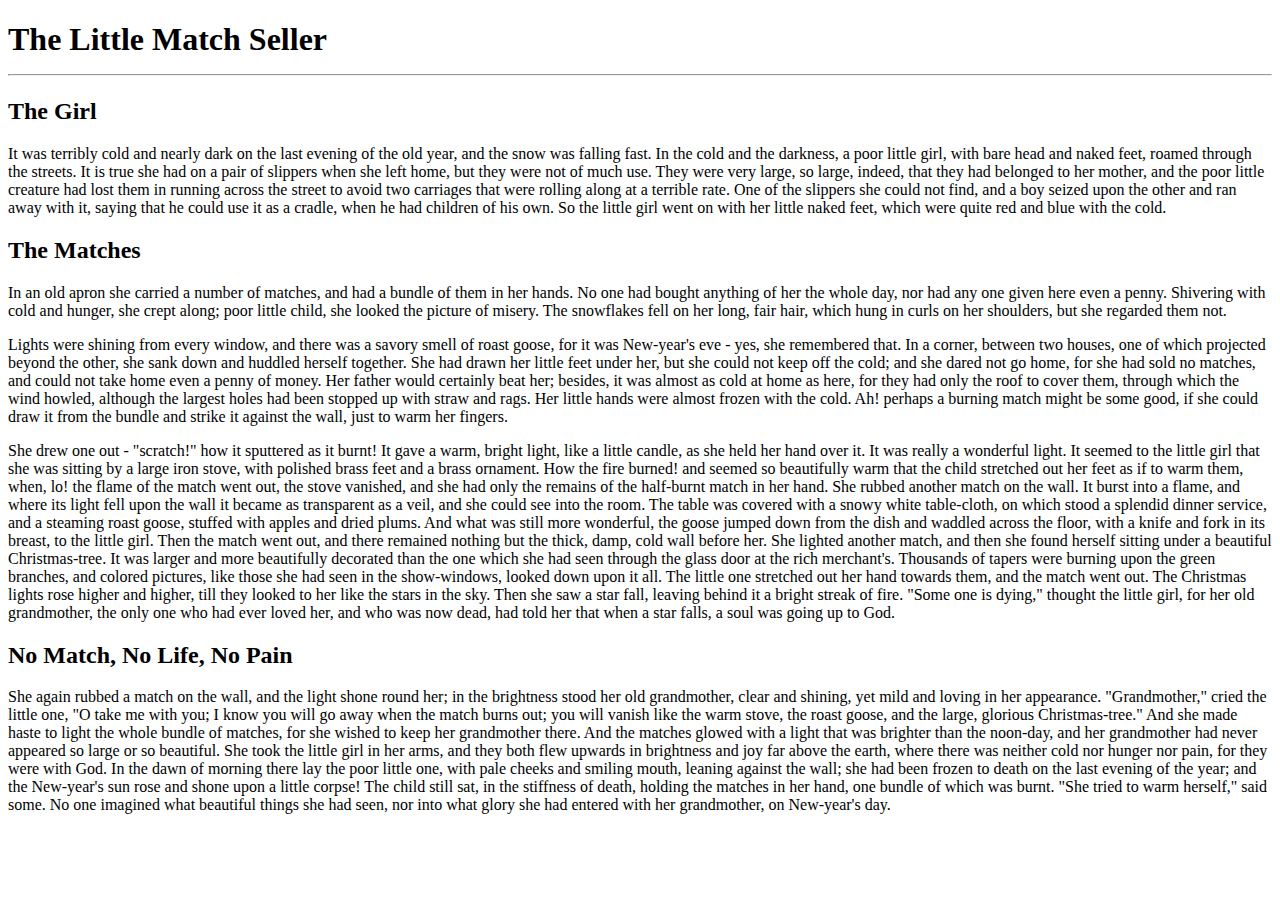
<file: index.html>
<!DOCTYPE html>
    <html lang="en">
        <head>
            <meta charset="utf-8">
            <title>
                The Little Match Seller
            </title>
        </head>
        <body>
            <h1>
                <bold>The Little Match Seller</bold>
                <hr>    
            </h1>
            <h2>
                <bold>The Girl</bold>
            </h2>
            <p>
                It was terribly cold and nearly dark on the last evening of the old year, and the snow was falling fast. In the cold and the darkness, a poor little girl, with bare head and naked feet, roamed through the streets. It is true she had on a pair of slippers when she left home, but they were not of much use. They were very large, so large, indeed, that they had belonged to her mother, and the poor little creature had lost them in running across the street to avoid two carriages that were rolling along at a terrible rate. One of the slippers she could not find, and a boy seized upon the other and ran away with it, saying that he could use it as a cradle, when he had children of his own. So the little girl went on with her little naked feet, which were quite red and blue with the cold.
            </p>
            <h2>
                <bold>The Matches</bold>
            </h2>
            <p>
                In an old apron she carried a number of matches, and had a bundle of them in her hands. No one had bought anything of her the whole day, nor had any one given here even a penny. Shivering with cold and hunger, she crept along; poor little child, she looked the picture of misery. The snowflakes fell on her long, fair hair, which hung in curls on her shoulders, but she regarded them not.
            </p>
            <p>
                Lights were shining from every window, and there was a savory smell of roast goose, for it was New-year's eve - yes, she remembered that. In a corner, between two houses, one of which projected beyond the other, she sank down and huddled herself together. She had drawn her little feet under her, but she could not keep off the cold; and she dared not go home, for she had sold no matches, and could not take home even a penny of money. Her father would certainly beat her; besides, it was almost as cold at home as here, for they had only the roof to cover them, through which the wind howled, although the largest holes had been stopped up with straw and rags.
                Her little hands were almost frozen with the cold. Ah! perhaps a burning match might be some good, if she could draw it from the bundle and strike it against the wall, just to warm her fingers.
            </p>
            <p> 
                She drew one out - "scratch!" how it sputtered as it burnt! It gave a warm, bright light, like a little candle, as she held her hand over it. It was really a wonderful light. It seemed to the little girl that she was sitting by a large iron stove, with polished brass feet and a brass ornament. How the fire burned! and seemed so beautifully warm that the child stretched out her feet as if to warm them, when, lo! the flame of the match went out, the stove vanished, and she had only the remains of the half-burnt match in her hand.
                She rubbed another match on the wall. It burst into a flame, and where its light fell upon the wall it became as transparent as a veil, and she could see into the room. The table was covered with a snowy white table-cloth, on which stood a splendid dinner service, and a steaming roast goose, stuffed with apples and dried plums. And what was still more wonderful, the goose jumped down from the dish and waddled across the floor, with a knife and fork in its breast, to the little girl. Then the match went out, and there remained nothing but the thick, damp, cold wall before her.        
                She lighted another match, and then she found herself sitting under a beautiful Christmas-tree. It was larger and more beautifully decorated than the one which she had seen through the glass door at the rich merchant's. Thousands of tapers were burning upon the green branches, and colored pictures, like those she had seen in the show-windows, looked down upon it all. The little one stretched out her hand towards them, and the match went out.        
                The Christmas lights rose higher and higher, till they looked to her like the stars in the sky. Then she saw a star fall, leaving behind it a bright streak of fire. "Some one is dying," thought the little girl, for her old grandmother, the only one who had ever loved her, and who was now dead, had told her that when a star falls, a soul was going up to God.                
            </p>
            <h2>
                <bold>No Match, No Life, No Pain</bold>
            </h2>
            <p>
                She again rubbed a match on the wall, and the light shone round her; in the brightness stood her old grandmother, clear and shining, yet mild and loving in her appearance.
                "Grandmother," cried the little one, "O take me with you; I know you will go away when the match burns out; you will vanish like the warm stove, the roast goose, and the large, glorious Christmas-tree."
                And she made haste to light the whole bundle of matches, for she wished to keep her grandmother there. And the matches glowed with a light that was brighter than the noon-day, and her grandmother had never appeared so large or so beautiful. She took the little girl in her arms, and they both flew upwards in brightness and joy far above the earth, where there was neither cold nor hunger nor pain, for they were with God.
                In the dawn of morning there lay the poor little one, with pale cheeks and smiling mouth, leaning against the wall; she had been frozen to death on the last evening of the year; and the New-year's sun rose and shone upon a little corpse! The child still sat, in the stiffness of death, holding the matches in her hand, one bundle of which was burnt.
                "She tried to warm herself," said some.
                No one imagined what beautiful things she had seen, nor into what glory she had entered with her grandmother, on New-year's day.
            </p>
        </body>
    </html>
</file>
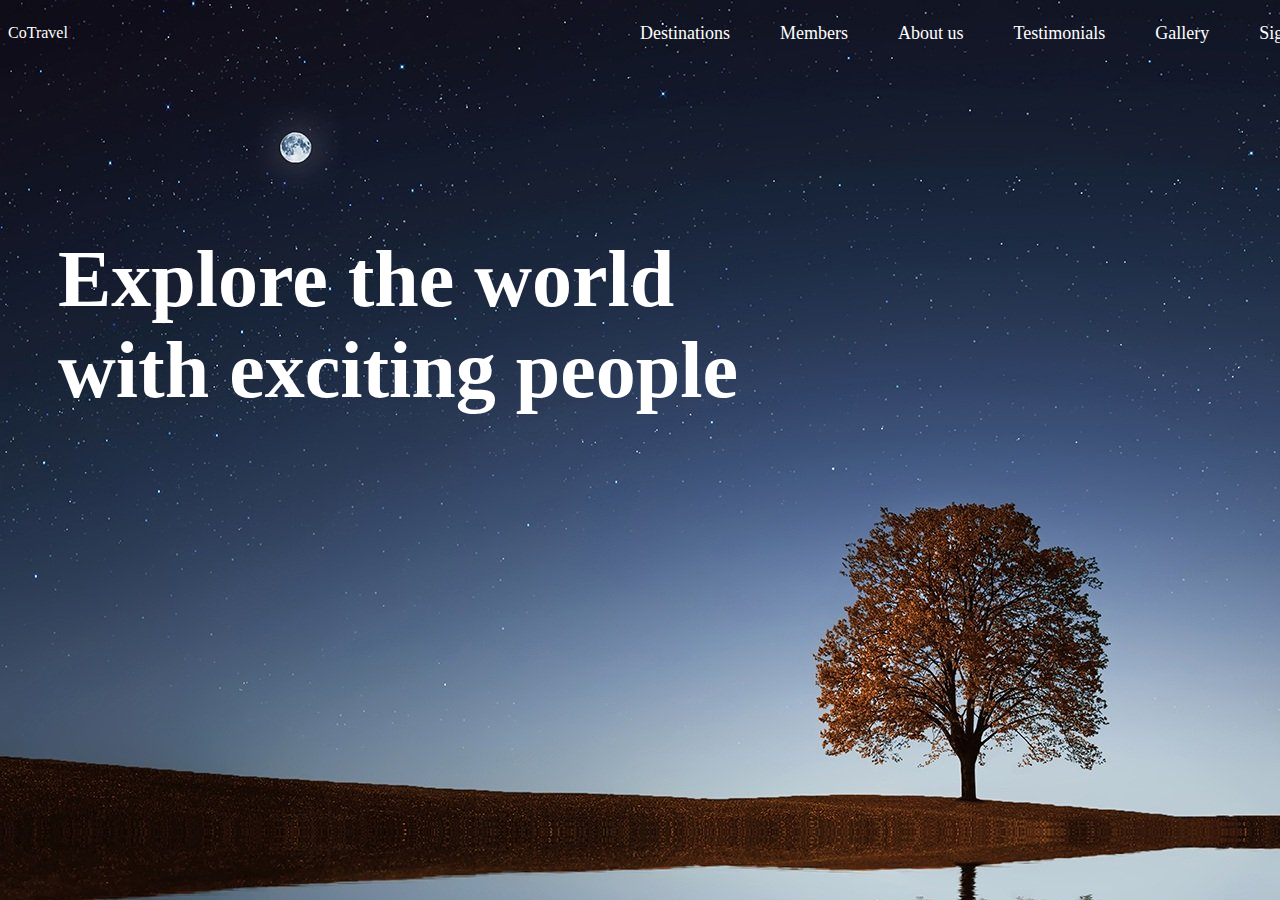
<file: lake_website/lake_website.html>
<!DOCTYPE html>
	<html>
		<head>
			<title>CoTravel</title>
			<link rel="stylesheet" type="text/css" href="lake.css">
		</head>
		<body>
			<p>CoTravel</p>
			<div id="nav">
				<ul>
					<li>Destinations</li>
					<li>Members</li>
					<li>About us</li>
					<li>Testimonials</li>
					<li>Gallery</li>
					<li>Sign in</li>
				</ul>
			</div>
			<br>
			<br>
			<br>
			<br>
			<br>
			<br>
			<br>
			<div>
				<h1>
					Explore the world<br> with exciting people
				</h1>
			</div>
		</body>
	</html>
</file>
<file: lake_website/lake.css>
body {
    background-image: url(images/lake.jpg);
}
#nav {
	width: 100%;
	float: left;
	margin: 15px 0 0 400px;
	padding: 0;
	background-color: none;}
#nav ul {
	list-style: none;
	width: 800px;
	margin: 0 auto;
	padding: 0; }
#nav li {
    font-size: 18px;
    color: white;
    float: left;
    padding-right: 50px; }
#nav li a {
	display: block;
	padding: 8px 15px;
	text-decoration: none;
	font-weight: bold;
	color: #069;
	border-right: 1px solid #ccc; }
#nav li:first-child a {
	border-left: 1px solid #ccc; }
#nav li a:hover {
	color: #c00;
    background-color: #fff; }

p {
    position: absolute;
    color: white;
}

h1 {
    color: white;
    font-size: 80px;
    margin: 100px 300px 40px 50px;
}
</file>
